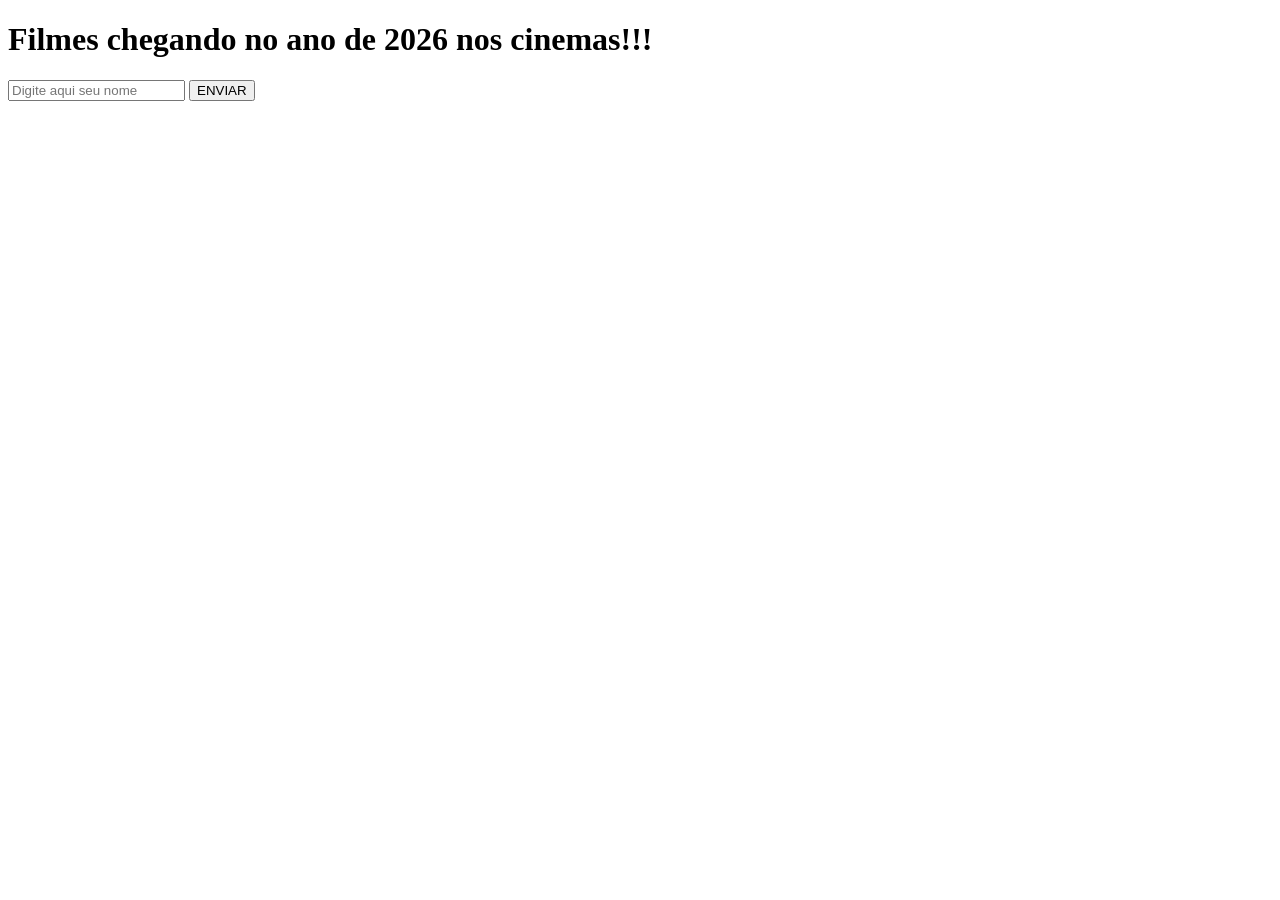
<file: aula 05 and 06/index.html>
<!DOCTYPE html>
<html lang="pt-br">

<head>
    <meta charset="UTF-8">
    <meta name="viewport" content="width=device-width, initial-scale=1.0">
    <title>Filmes no cinema</title>
</head>

<body id="bodinho">
    <h1>Filmes chegando no ano de 2026 nos cinemas!!!</h1>

    <p id="testeID"></p>

    <input type="text" placeholder="Digite aqui seu nome" id="texticulo">
    <input type="button" value="ENVIAR" onclick="DarALerta()";>

<script src ="arquivo.js" type="text/javascript"></script>
</body>

</html>
</file>
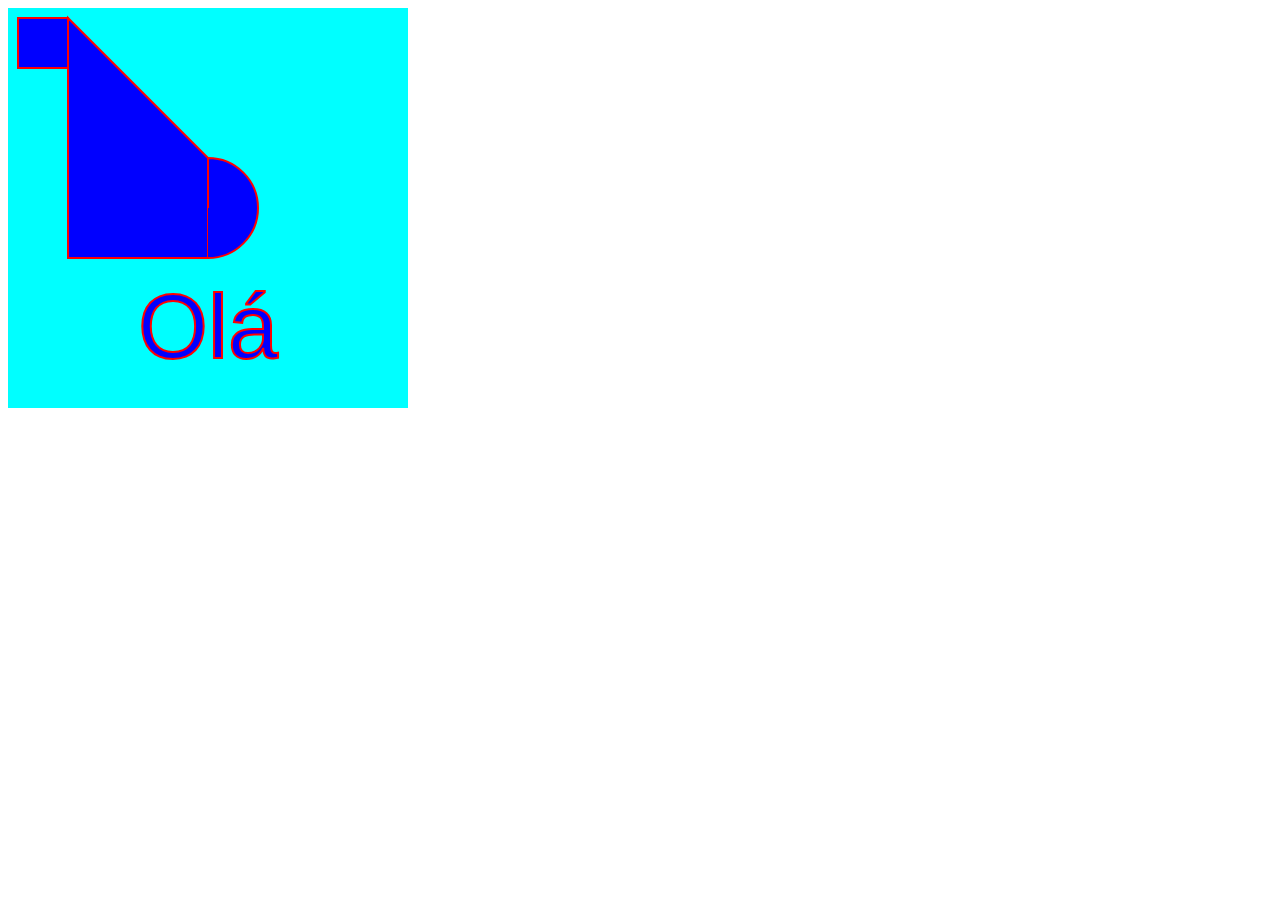
<file: aula 07/index.html>
<!DOCTYPE html>
<html lang="en">
<head>
    <meta charset="UTF-8">
    <meta name="viewport" content="width=device-width, initial-scale=1.0">
    <link href="cemiterio.css" rel="stylesheet">
    <title>Document</title>
</head>
<body>
    <canvas id="canvas" width="400" height="400">

    </canvas>
    <script src ="coveiro.js" type="text/javascript"></script>
</body>
</html>
</file>
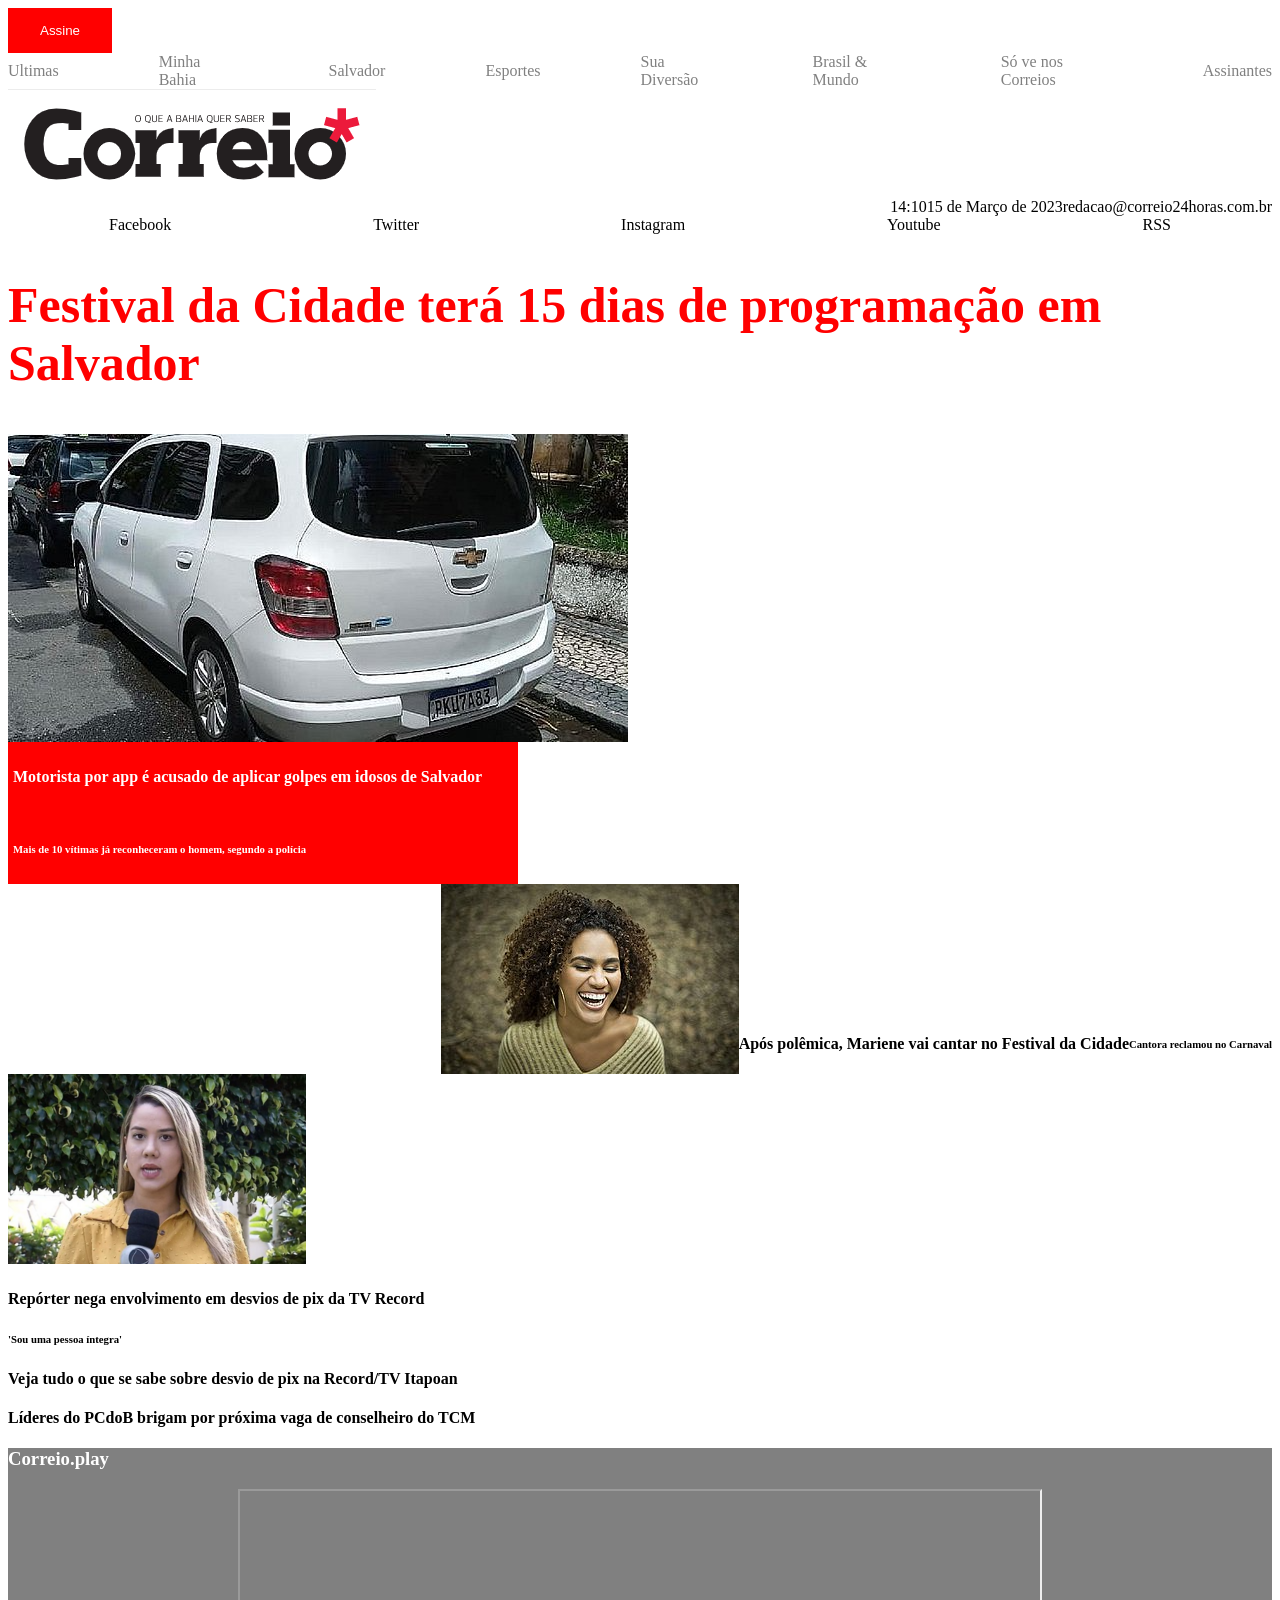
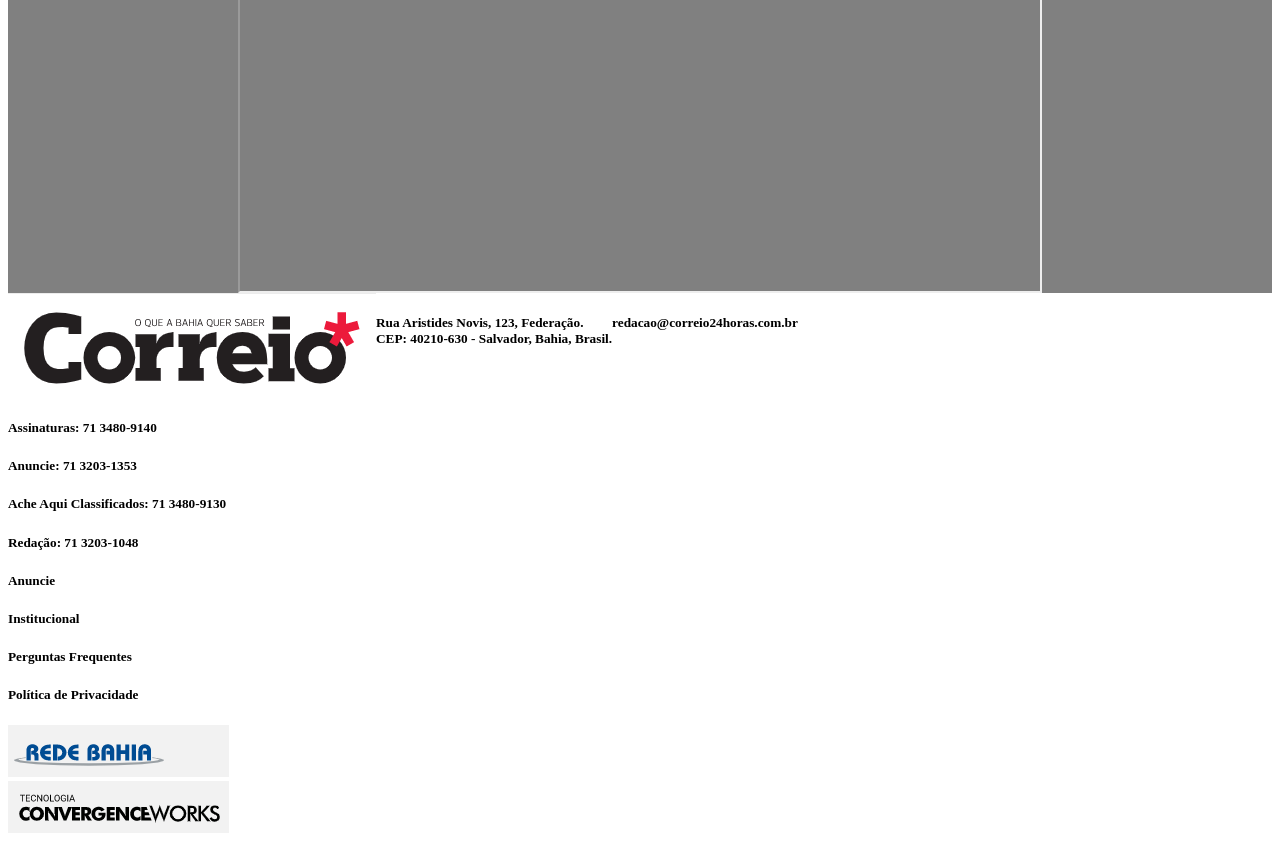
<file: correio - Simulado prova/index.html>
<!DOCTYPE html>
<html lang="pt-br">

<head>
    <link href="arquivo.css" rel="stylesheet">
    <meta charset="UTF-8">
    <title>Site VArela</title>
</head>

<body>
    <button type="button">Assine</button>
    <div class="parte_cima">
        <div class="item">Ultimas</div>
        <div class="item">Minha Bahia</div>
        <div class="item">Salvador</div>
        <div class="item">Esportes</div>
        <div class="item">Sua Diversão</div>
        <div class="item">Brasil & Mundo</div>
        <div class="item">Só ve nos Correios</div>
        <div class="item">Assinantes</div>
    </div>

    <img src="1.png">

    <div class="detalhes">
        <div>14:10</div>
        <div>15 de Março de 2023</div>
        <div>redacao@correio24horas.com.br</div>
    </div>

    <div class="mais_detalhes">
        <div class="item">Facebook</div>
        <div class="item">Twitter</div>
        <div class="item">Instagram</div>
        <div class="item">Youtube</div>
        <div class="item">RSS</div>
    </div>

    <h2 class="titulo">Festival da Cidade terá 15 dias de programação em Salvador</h2>

    <div>
        <div class="carro">
            <img src="2.png">
        </div>
        <div class="txt_carro">
            <h4>Motorista por app é acusado de aplicar golpes em idosos de Salvador</h4>
        </div>
        <div class="txt_carro_02">
            <h6>Mais de 10 vítimas já reconheceram o homem, segundo a polícia</h6>
        </div>
    </div>

    <div>
        <div class="mulher">
            <img src="3.png">
            <h4>Após polêmica, Mariene vai cantar no Festival da Cidade</h4>
            <h6>Cantora reclamou no Carnaval</h6>
        </div>
        <div>
            <img src="4.png">
            <h4>Repórter nega envolvimento em desvios de pix da TV Record</h4>
            <h6>'Sou uma pessoa íntegra'</h6>
        </div>
        <div>
            <h4>Veja tudo o que se sabe sobre desvio de pix na Record/TV Itapoan</h4>
        </div>
        <div>
            <h4>Líderes do PCdoB brigam por próxima vaga de conselheiro do TCM</h4>
        </div>
    </div>

    <div class="fundo_video">
        <h3 id="correio">Correio.play</h3>
        <div class="video">
            <iframe src="https://www.youtube.com/embed/4MHAOPxcnsQ" 
            height="400" width="800"></iframe>
        </div>
    </div>

    <div>
        <div class="esquerda">
            <img src="1.png">
            <h5>Rua Aristides Novis, 123, Federação. <br> CEP: 40210-630 - Salvador, Bahia, Brasil.</h5>
            <h5>redacao@correio24horas.com.br</h5>
        </div>

        <div>
            <div>
                <h5>Assinaturas: 71 3480-9140</h5>
            </div>
            <div>
                <h5>Anuncie: 71 3203-1353</h5>
            </div>
            <div>
                <h5>Ache Aqui Classificados: 71 3480-9130</h5>
            </div>
            <div>
                <h5>Redação: 71 3203-1048</h5>
            </div>
        </div>

        <div>
            <div>
                <h5>Anuncie</h5>
            </div>
            <div>
                <h5>Institucional</h5>
            </div>
            <div>
                <h5>Perguntas Frequentes</h5>
            </div>
            <div>
                <h5>Política de Privacidade</h5>
            </div>
        </div>

        <div>
            <div>
                <img src="5.png">
            </div>
            <div>
                <img src="6.png">
            </div>
        </div>
    </div>
</body>
</file>
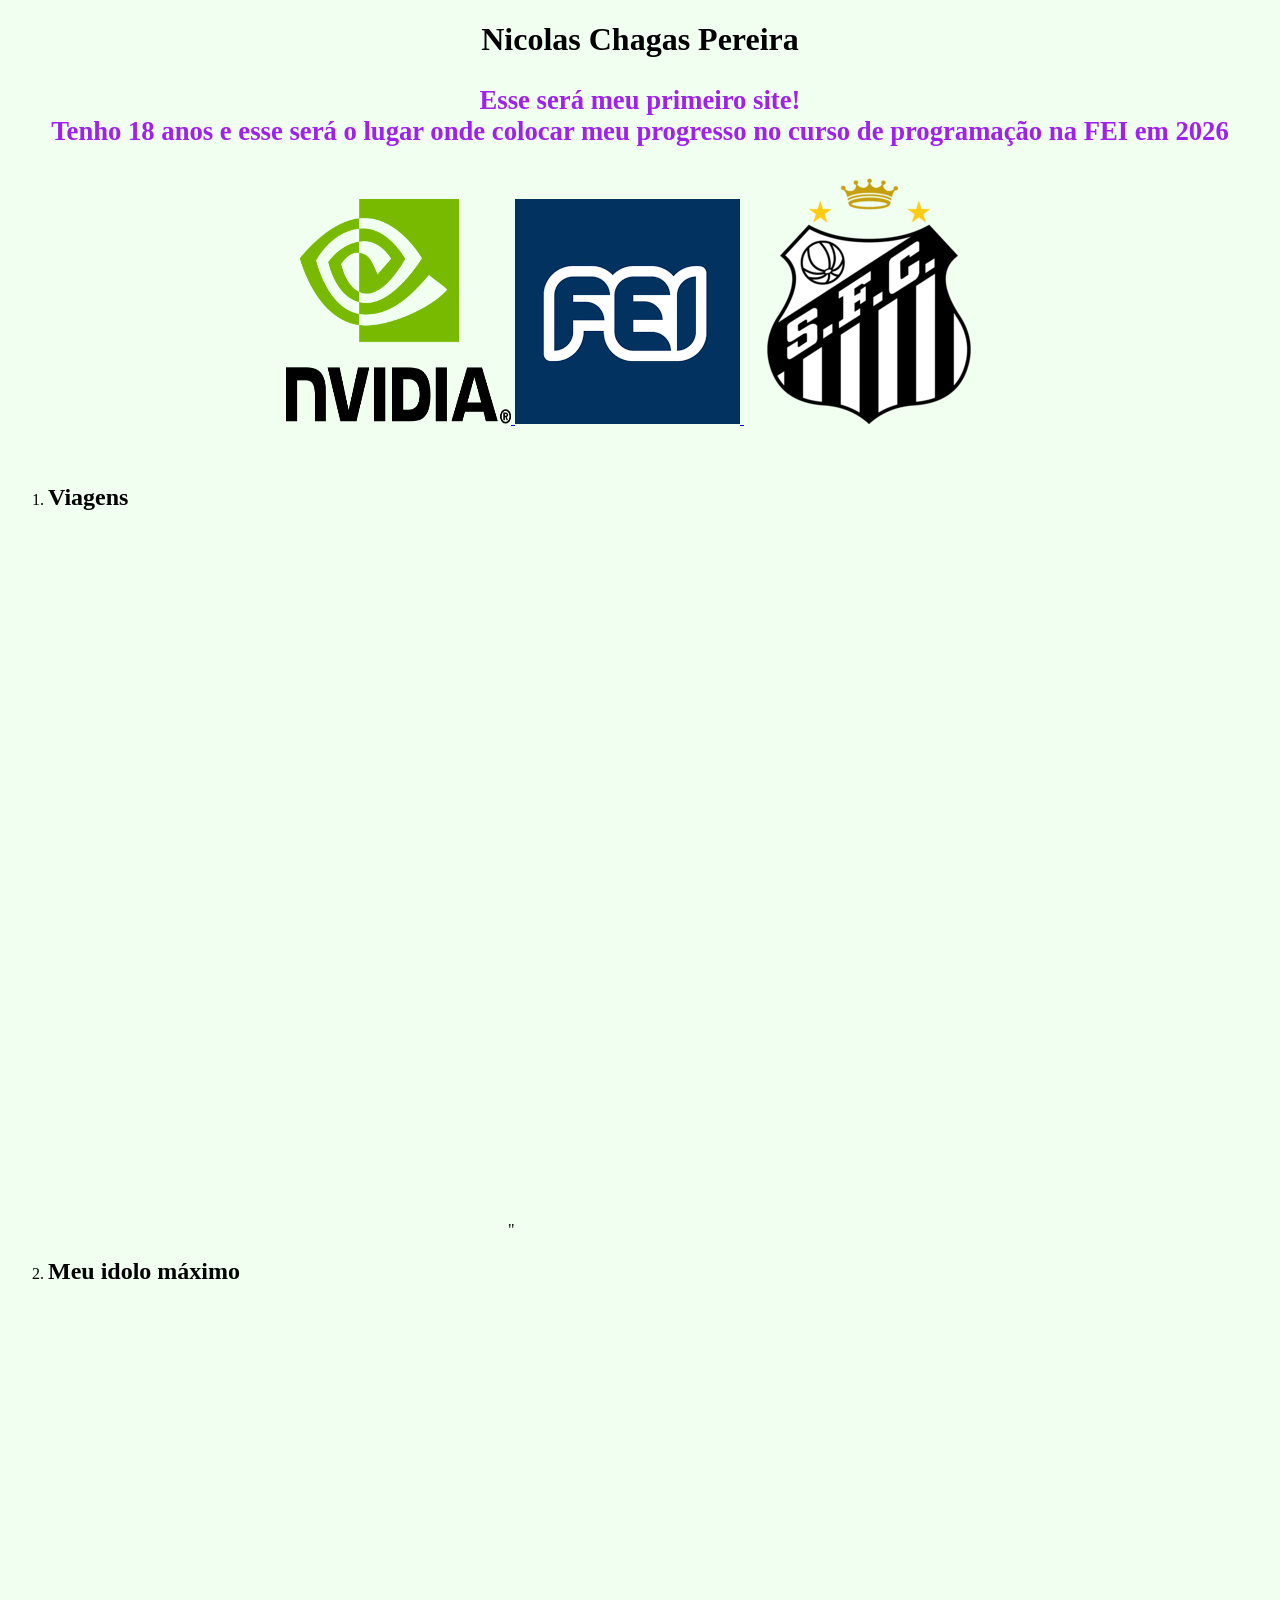
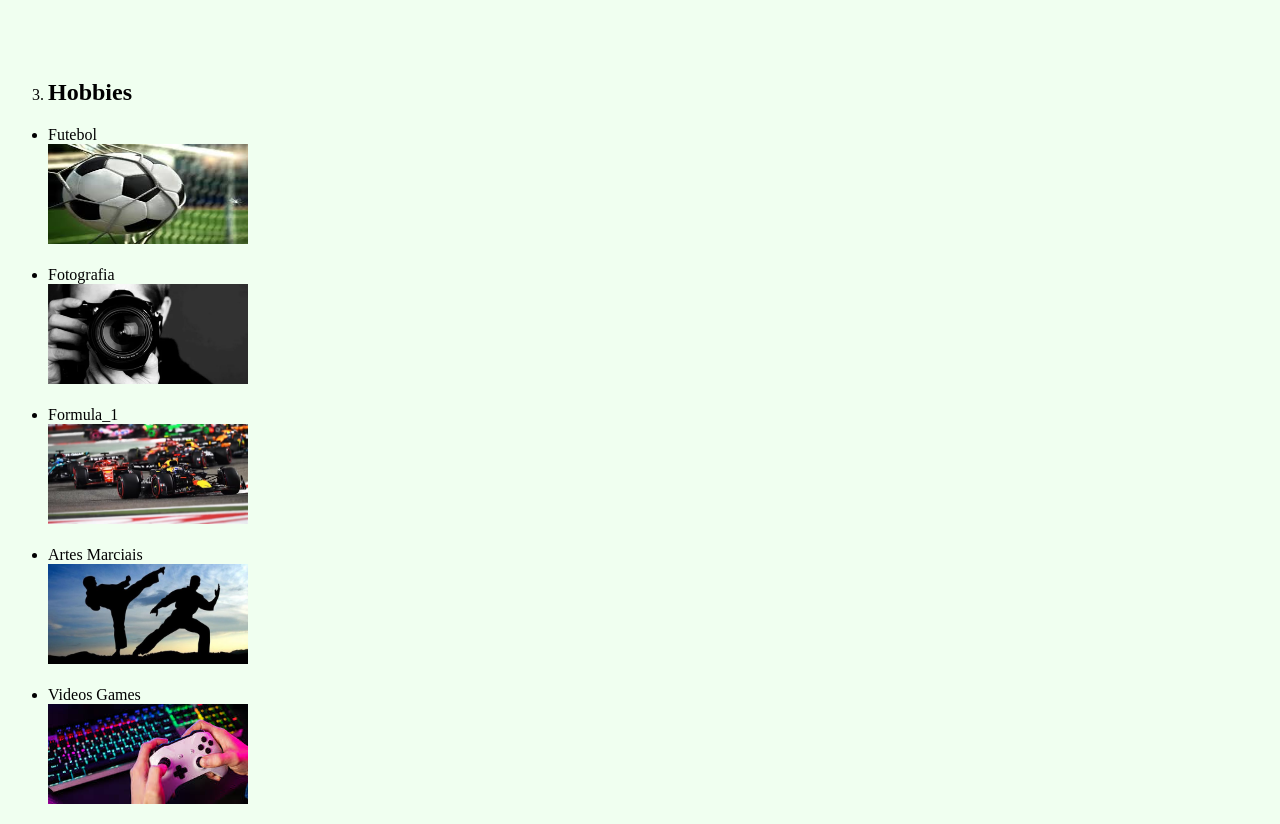
<file: lab01 - portifólio Nicolas/index.html>
<!DOCTYPE html>
<html lang="en">

<head>
    <link href="style.css" rel="stylesheet">
    <meta charset="UTF-8">
    <meta name="viewport" content="width=device-width, initial-scale=1.0">
    <title>Portifólio do Nicolas</title>
</head>

<body>
    <h1 style="text-align: center;">Nicolas Chagas Pereira</h1>
    <div class="texto">
        <p class="subtitulo">Esse será meu primeiro site! <br> Tenho 18 anos e esse será o lugar onde colocar meu
            progresso no curso de programação na FEI em 2026 <br> </p>
    </div>
    <div class="imagem">
        <a href="https://www.nvidia.com/pt-br/">
            <img src="Nvidia_logo.svg.png" height="225" width="225">
        </a>
        <a href="https://portal.fei.edu.br/">
            <img src="FEI_01.png">
        </a>
        <a href="https://www.instagram.com/santosfc/">
            <img src="Santos_Logo.png.webp">
        </a>
    </div>
    <br><br>
    <ol>
        <li class="paragrafo">
            <h2>Viagens</h2>
        </li>
    </ol>
    <div class="map-container">
        <iframe
            src="https://www.google.com/maps/embed?pb=!1m18!1m12!1m3!1d83998.77816192791!2d2.2646340990563!3d48.858938484554635!2m3!1f0!2f0!3f0!3m2!1i1024!2i768!4f13.1!3m3!1m2!1s0x47e66e1f06e2b70f%3A0x40b82c3688c9460!2zUGFyaXMsIEZyYW7Dp2E!5e0!3m2!1spt-BR!2sbr!4v1770857581324!5m2!1spt-BR!2sbr"
            width="500" height="350" style="border:0;" allowfullscreen="" loading="lazy"
            referrerpolicy="no-referrer-when-downgrade"></iframe>
        <iframe
            src="https://www.google.com/maps/embed?pb=!1m18!1m12!1m3!1d3788.0257793617316!2d-64.82786067407599!3d18.300429225860306!2m3!1f0!2f0!3f0!3m2!1i1024!2i768!4f13.1!3m3!1m2!1s0x8c051168c4c9f33d%3A0x4b2c4e6907c7bce7!2sLittle%20Saint%20James!5e0!3m2!1spt-BR!2sbr!4v1770857753785!5m2!1spt-BR!2sbr"
            width="500" height="350" style="border:0;" allowfullscreen="" loading="lazy"
            referrerpolicy="no-referrer-when-downgrade"></iframe>
        <iframe
            src="https://www.google.com/maps/embed?pb=!1m18!1m12!1m3!1d58439.550781458754!2d-46.61279885243743!3d-23.730544933277514!2m3!1f0!2f0!3f0!3m2!1i1024!2i768!4f13.1!3m3!1m2!1s0x94ce4559e2d74503%3A0x55f1cb1ea3f2b6e3!2sMcDonald&#39;s!5e0!3m2!1spt-BR!2sbr!4v1772066090209!5m2!1spt-BR!2sbr"
            width="500" height="350" style="border:0;" allowfullscreen="" loading="lazy"
            referrerpolicy="no-referrer-when-downgrade"></iframe>"
    </div>
    <ol start="2">
        <li class="paragrafo">
            <h2>Meu idolo máximo</h2>
        </li>
    </ol>
    <iframe width="500" height="350" src="https://www.youtube.com/embed/nA8wHQvHPJU?si=MG_YZ5XvJkApmt67"
        title="YouTube video player" frameborder="0"
        allow="accelerometer; autoplay; clipboard-write; encrypted-media; gyroscope; picture-in-picture; web-share"
        referrerpolicy="strict-origin-when-cross-origin" allowfullscreen></iframe> <!--alt + shift + f-->
    <ol start="3">
        <li class="paragrafo">
            <h2>Hobbies</h2>
        </li>
    </ol>
    <ul>
        <li>Futebol</li>
        <a href="futebol.html">
            <img src="Futebol_01.jfif" height="100" width="200">
        </a>
        <br><br>
        <li>Fotografia</li>
        <img src="Fotografia_01.webp" height="100" width="200">
        <br><br>
        <li>Formula_1</li>
        <a href="https://www.youtube.com/watch?v=7U_fFy9vOyY">
            <img src="Formula1_01.avif" height="100" width="200">
        </a>
        <br><br>
        <li>Artes Marciais</li>
        <img src="ArtesMarciais_01.jpg" height="100" width="200">
        <br><br>
        <li>Videos Games</li>
        <a href="https://www.playstation.com/pt-br/games/detroit-become-human/">
            <img src="VideoGame_01.jfif" height="100" width="200">
        </a>
    </ul>
</body>

</html>
</file>
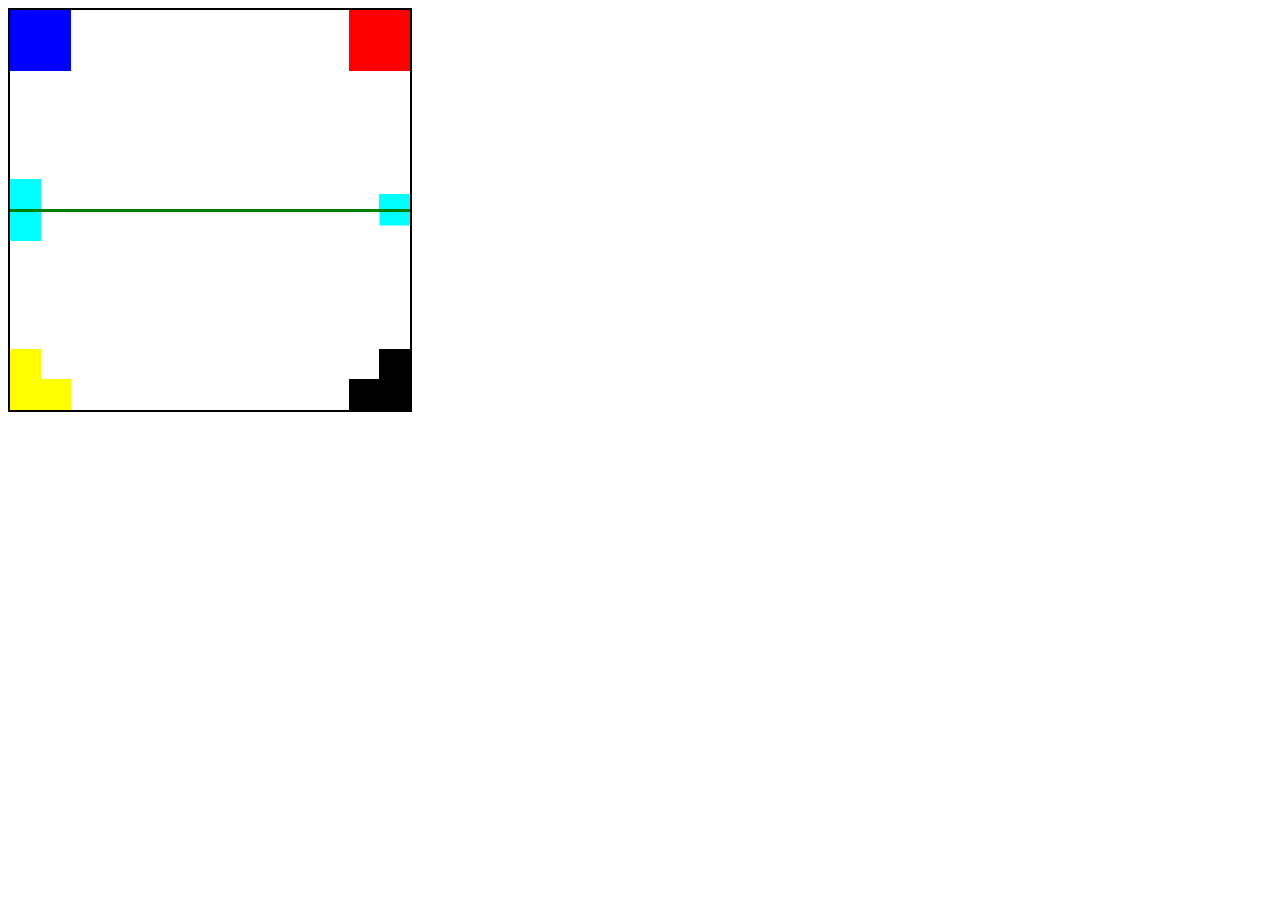
<file: lab05 - canvas/canvaLouco/index.html>
<!DOCTYPE html>
<html lang="pt-br">
<head>
    <meta charset="UTF-8">
    <meta name="viewport" content="width=device-width, initial-scale=1.0">
    <link href="marvel.css" rel="stylesheet">
    <title>Document</title>
</head>
<body>
    <canvas id="canvas" width="400" height="400">

    </canvas>
    <script src ="hulk.js" type="text/javascript"></script>
</body>
</html>
</file>
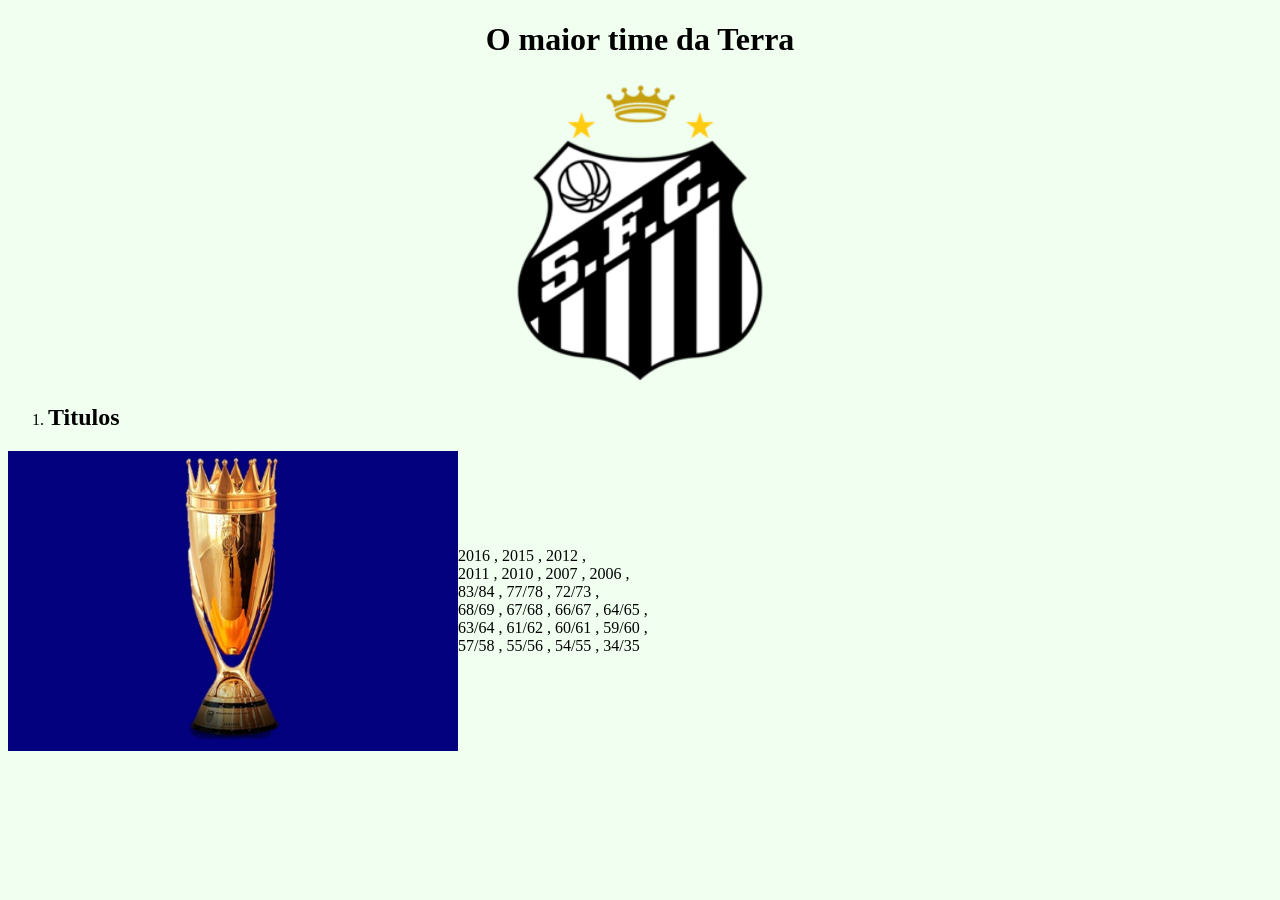
<file: lab01 - portifólio Nicolas/futebol.html>
<!DOCTYPE html>
<html lang="en">
    
<head>
    <link href="style.css" rel="stylesheet">
    <meta charset="UTF-8">
    <meta name="viewport" content="width=device-width, initial-scale=1.0">
    <title>Sobre Futebol</title>
</head>

<body>
    <h1 style="text-align: center;">O maior time da Terra</h1>
    <div class="imagem">
        <a href="https://www.instagram.com/santosfc/">
            <img src="Santos_Logo.png.webp" height="300" width="300">
        </a>
    </div>
    <ol>
        <li class="paragrafo">
            <h2>Titulos</h2>
        </li>
    </ol>
    <div style="display: flex; align-items: center;">
        <img src="trofeu-do-paulistao-tera-homenagem-a-pele-17271.jpg" height="300" width="450">
           <p> 2016 ,  2015 ,  2012 , <br> 
               2011 ,  2010 ,  2007 ,  2006 ,  <br>
               83/84 ,  77/78 ,  72/73 ,  <br>
               68/69 ,  67/68 ,  66/67 ,  64/65 , <br>
               63/64 ,  61/62 ,  60/61 ,  59/60 ,  <br>
               57/58 ,  55/56 ,  54/55 ,  34/35 </p>
    </div>
</body>
</ol>
</html>
</file>
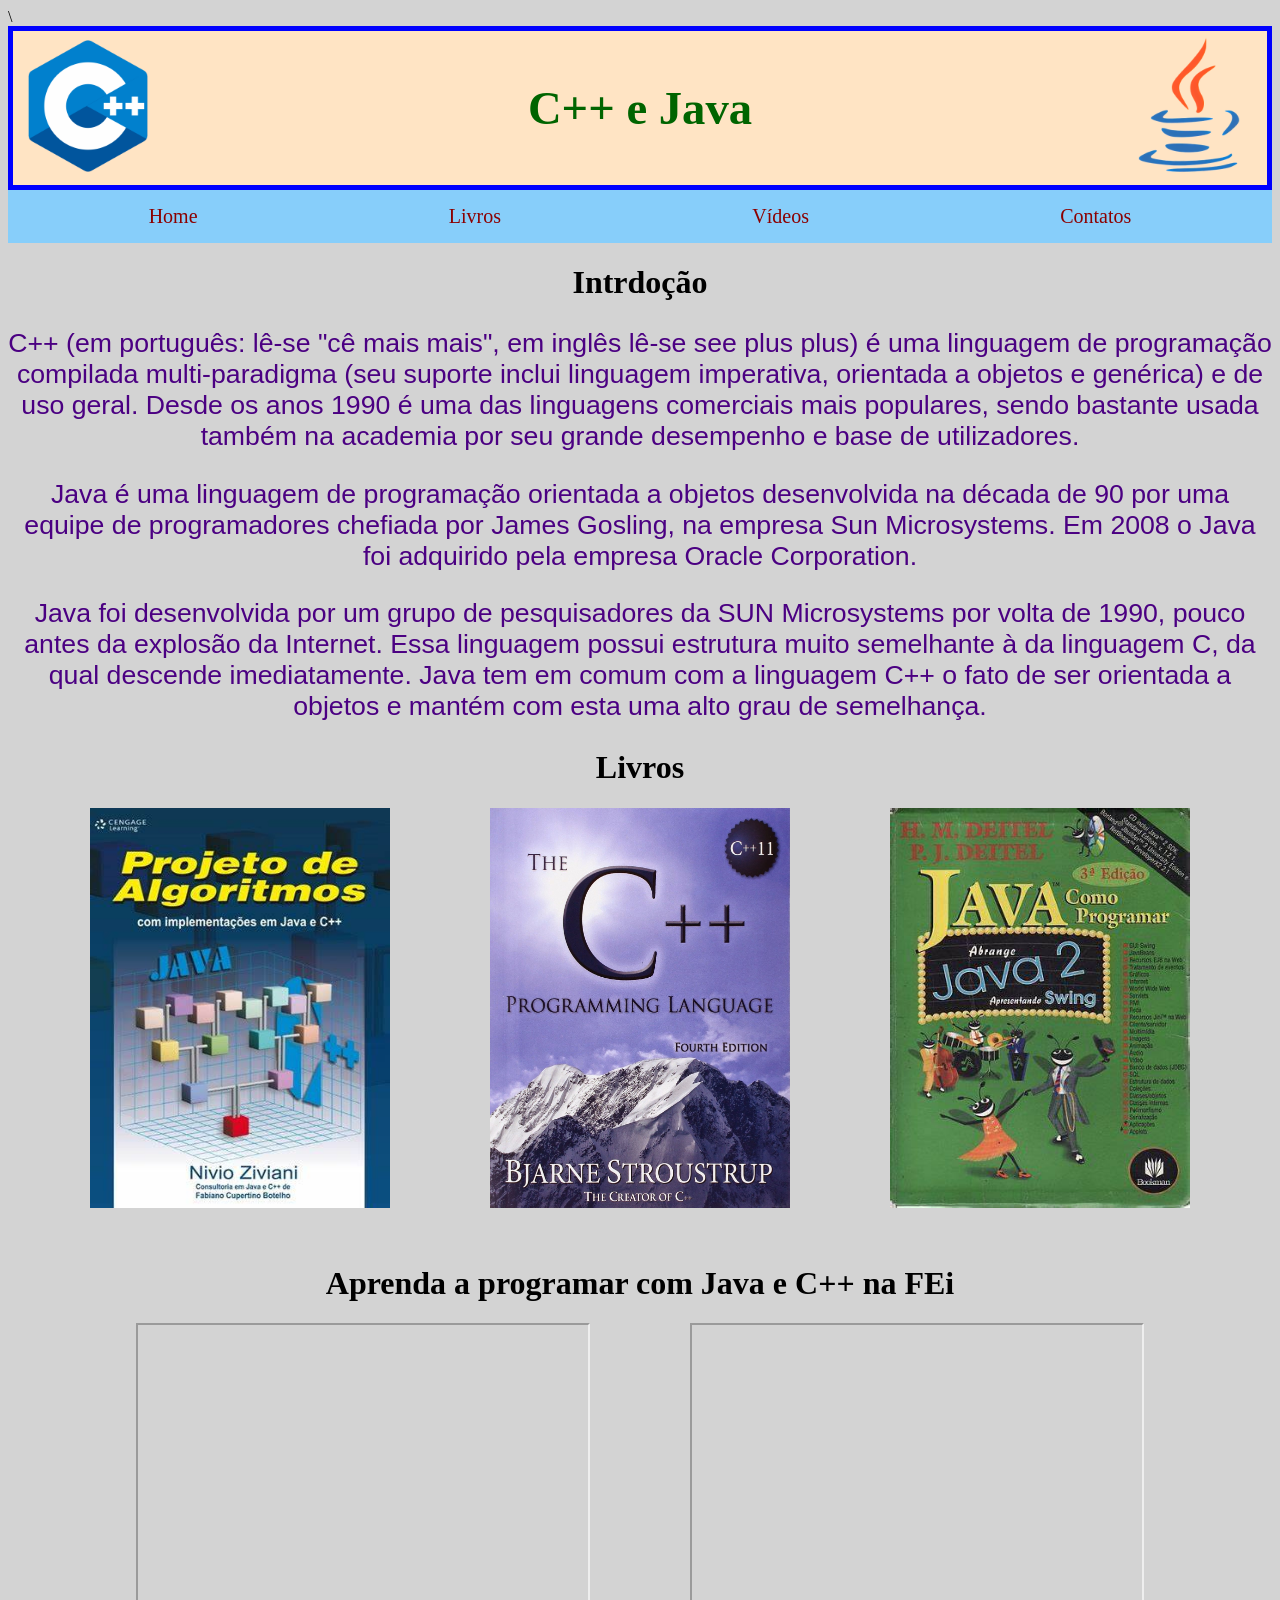
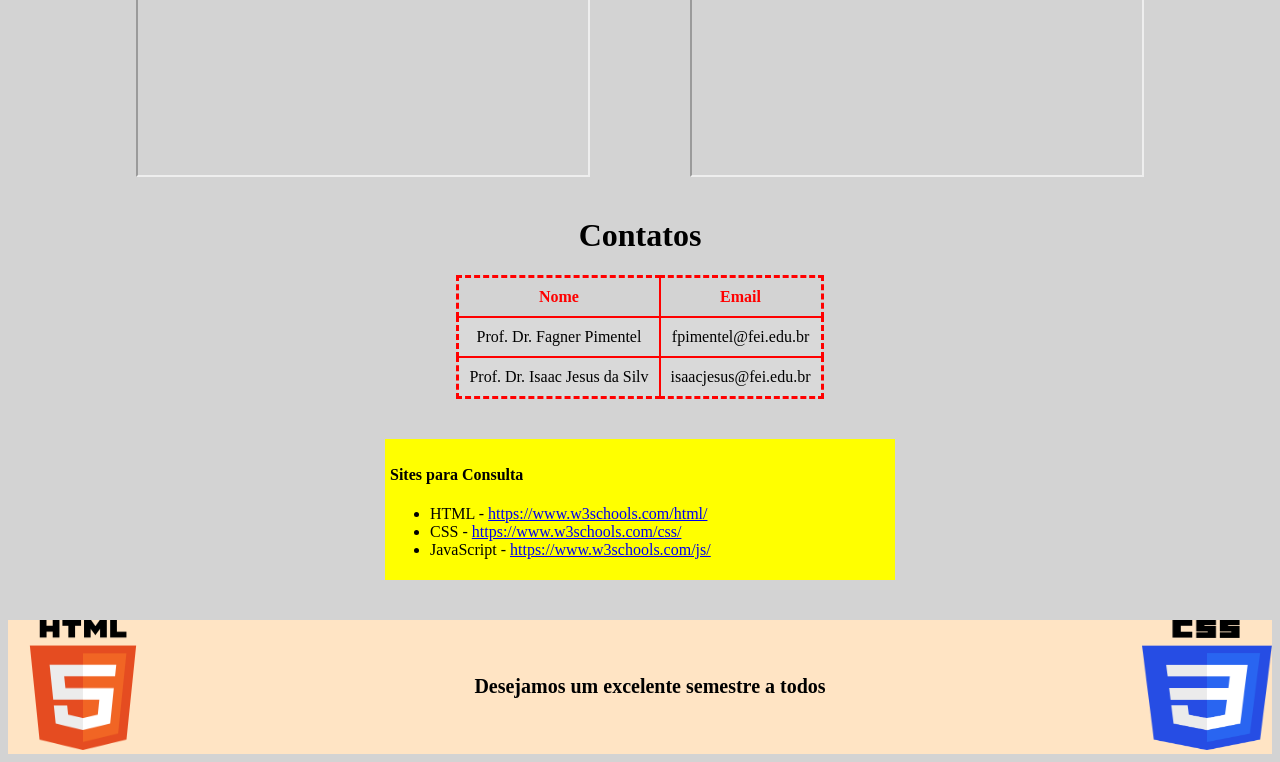
<file: lab03 - copiando um modelo (site Varela)/copy.html>
<!DOCTYPE html>
<html lang="pt-br">

<head>
    <link href="zip.css" rel="stylesheet">\
    <meta charset="UTF-8">
    <meta namne="viewport" content="width=device-width, initial-scale=1.0">
    <title>Varela CopySite</title>
</head>

<body>
    <div class="parte_cima">
        <div>
            <img src="c++.png" height="150" width="150">
        </div>
        <div>
            <h1 class="txt_entrada">C++ e Java</h1>
        </div>
        <div>
            <img src="java.png" height="150" width="150">
        </div>
    </div>

    <div class="parte_baixo">
        <div class="item">Home</div>
        <div class="item">Livros</div>
        <div class="item">Vídeos</div>
        <div class="item">Contatos</div>
    </div>

    <h1 id="forever">Intrdoção</h1>
    <p>C++ (em português: lê-se "cê mais mais", em inglês lê-se see plus plus) é uma linguagem de programação compilada
        multi-paradigma (seu suporte inclui linguagem imperativa, orientada a objetos e genérica) e de uso geral. Desde
        os anos 1990 é uma das linguagens comerciais mais populares, sendo bastante usada também na academia por seu
        grande desempenho e base de utilizadores.</p>
    <p>Java é uma linguagem de programação orientada a objetos desenvolvida na década de 90 por uma equipe de
        programadores chefiada por James Gosling, na empresa Sun Microsystems. Em 2008 o Java foi adquirido pela empresa
        Oracle Corporation.</p>
    <p>Java foi desenvolvida por um grupo de pesquisadores da SUN Microsystems por volta de 1990, pouco antes da
        explosão da Internet. Essa linguagem possui estrutura muito semelhante à da linguagem C, da qual descende
        imediatamente. Java tem em comum com a linguagem C++ o fato de ser orientada a objetos e mantém com esta uma
        alto grau de semelhança. </p>

    <h1 id="forever">Livros</h1>
    <div class="livros">
        <img src="book1.jpg" height="400" width="300">
        <img src="book2.jpg" height="400" width="300">
        <img src="book3.jpg" height="400" width="300">
    </div>

    <br><br>

    <h1 id="forever">Aprenda a programar com Java e C++ na FEi</h1>
    <div id="map">
        <iframe 
            src="https://www.youtube.com/embed/4MHAOPxcnsQ" 
            height="450" width="450"></iframe>
        <iframe
            src="https://www.google.com/maps/embed?pb=!1m18!1m12!1m3!1d3652.648556785657!2d-46.581586585019195!3d-23.724241184602274!2m3!1f0!2f0!3f0!3m2!1i1024!2i768!4f13.1!3m3!1m2!1s0x94ce4158ef9c7c05%3A0x776b798985695f52!2sCentro%20Universit%C3%A1rio%20FEI%20-%20Campus%20S%C3%A3o%20Bernardo%20do%20Campo!5e0!3m2!1spt-BR!2sbr!4v1630280666216!5m2!1spt-BR!2sbr"
            height="450" width="450"></iframe>
    </div>

    <br>

    <h1 id="forever">Contatos</h1>
    <div>
        <table>
            <tr>
                <th>Nome</th>
                <th>Email</th>
            </tr>
            <tr>
                <td>Prof. Dr. Fagner Pimentel</td>
                <td>fpimentel@fei.edu.br</td>
            </tr>
            <tr>
                <td>Prof. Dr. Isaac Jesus da Silv</td>
                <td>isaacjesus@fei.edu.br</td>
            </tr>
        </table>
    </div>

    <div class="yellow">
        <h4 class="sites">Sites para Consulta</h4>
        <ul>
            <li>HTML - <a href="https://www.w3schools.com/html/">https://www.w3schools.com/html/</a></li>
            <li>CSS - <a href="https://www.w3schools.com/css/">https://www.w3schools.com/css/</a></li>
            <li>JavaScript - <a href="https://www.w3schools.com/js/">https://www.w3schools.com/js/</a></li>
        </ul>
    </div>

    <div class="ultima_coisa">
        <div>
            <img src="html.png" height="130" width="150">
        </div>
        <div>
            <h1 class="txt_despedida">Desejamos um excelente semestre a todos</h1>
        </div>
        <div>
            <img src="css.png" height="130" width="130">
        </div>
    </div>
    
</body>

</html>
</file>
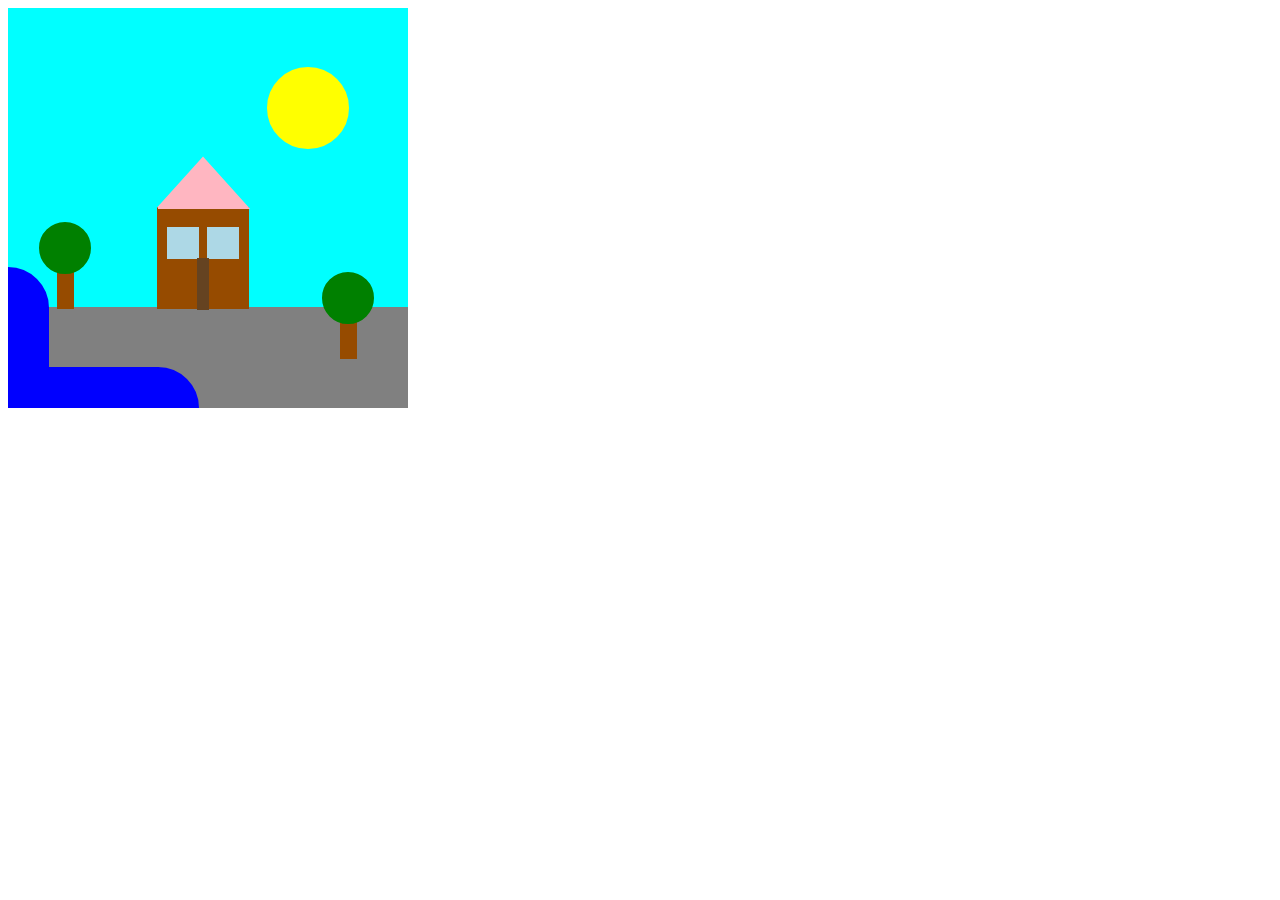
<file: lab05 - canvas/desenho da casinha/canvas.html>
<!DOCTYPE html>
<html lang="pt-br">
<head>
    <meta charset="UTF-8">
    <meta name="viewport" content="width=device-width, initial-scale=1.0">
    <link href="dc.css" rel="stylesheet">
    <title>Document</title>
</head>
<body>
    <canvas id="canvas" width="400" height="400">

    </canvas>
    <script src ="batman.js" type="text/javascript"></script>
</body>
</html>
</file>
<file: aula 07/cemiterio.css>
#canvas{
    background-color: aqua;
}
</file>
<file: correio - Simulado prova/arquivo.css>
.parte_cima{
    display: flex;
    justify-content: center;
    align-items: center;
    gap: 100px;
    color: gray
}

button{
    text-align: center;
    color: white;
    background-color: red;
    border: none;
    padding: 15px 32px;
}

.detalhes{
    display: flex;
    justify-content: flex-end;
}

.mais_detalhes{
    display: flex;
    justify-content: space-around;
    align-items: flex-end;
}

.titulo{
    color: red;
    font-size: 50px;
}

.carro{
    display: flex;
    justify-content: flex-start;
    align-items: center;
}

.txt_carro{
    color: white;
    background-color: red;
    padding: 5px;
    width: 500px;
}

.txt_carro_02{
    color: white;
    background-color: red;
    padding: 5px;
    width: 500px;
}

.mulher{
    display: flex;
    justify-content: flex-end;
    align-items: flex-end;
}

#correio{
    color: white;
}
.fundo_video{
    background-color: grey;
}

.video{
    display: flex;
    justify-content: center;
    align-items: center;
}

.esquerda{
    display: flex;
    justify-content: flex-start;
}
</file>
<file: lab01 - portifólio Nicolas/style.css>
h1:hover{
    color: orangered;
    font-size: 36pt;
    font-family: Impact, Haettenschweiler, 'Arial Narrow Bold', sans-serif;
    font-weight: bold;
    text-align: center;
}

.subtitulo{
    color: #A020F0;
    font-size: 20pt;
    font-weight: bold;
}

.paragrafo:hover{
    color: blue
}

body{
    background-color: honeydew;
}

.texto{
    text-align: center;
}

.imagem{
    text-align: center;
}
</file>
<file: lab05 - canvas/canvaLouco/marvel.css>
#canvas{
    background-color: white;
    border: 2px solid black
}
</file>
<file: lab03 - copiando um modelo (site Varela)/zip.css>
body{
    background-color: lightgray;
}

.parte_cima{
    background-color: bisque;
    border: 5px solid blue;
    display: flex;
    justify-content: space-between;
    align-items: center;
}

.txt_entrada{
    color: darkgreen;
    font-size: 35pt;
}

.parte_baixo{
    background-color: lightskyblue;
    padding: 15px;
    display: flex;
    justify-content: space-around;
    align-items: center;
}

.item{
    color: darkred;
    font-size: 20px;
}

#forever{
    text-align: center;
}

p{
    color: indigo;
    text-align: center;
    font-size: 20pt;
    font-family: sans-serif;
}

.livros{
    display: flex;
    justify-content: center;
    align-items: center;
    gap: 100px
}

#map{
    display: flex;
    justify-content: center;
    align-items: center;
    gap: 100px
}

table{
    border: dashed red;
    border-collapse: collapse;
    margin: auto;
    text-align: center;
}

th{
    color: red;
    border: 2px solid red;
    padding: 10px;
}

td{
    border: 2px solid red;
    padding: 10px;
    background-color: #d9d9d9;
}

.sites{
    color: black;
}

.yellow{
    background-color: yellow;
    padding: 5px;
    width: 500px;
    margin: 40px auto;
}

.ultima_coisa{
    background-color: bisque;
    display: flex;
    justify-content: space-between;
    align-items: center;
}

.txt_despedida{
    font-family: 'Comic Sans MS';
    font-size: 15pt;
}
</file>
<file: lab05 - canvas/desenho da casinha/dc.css>
#canvas{
    background-color: aqua;
}
</file>
